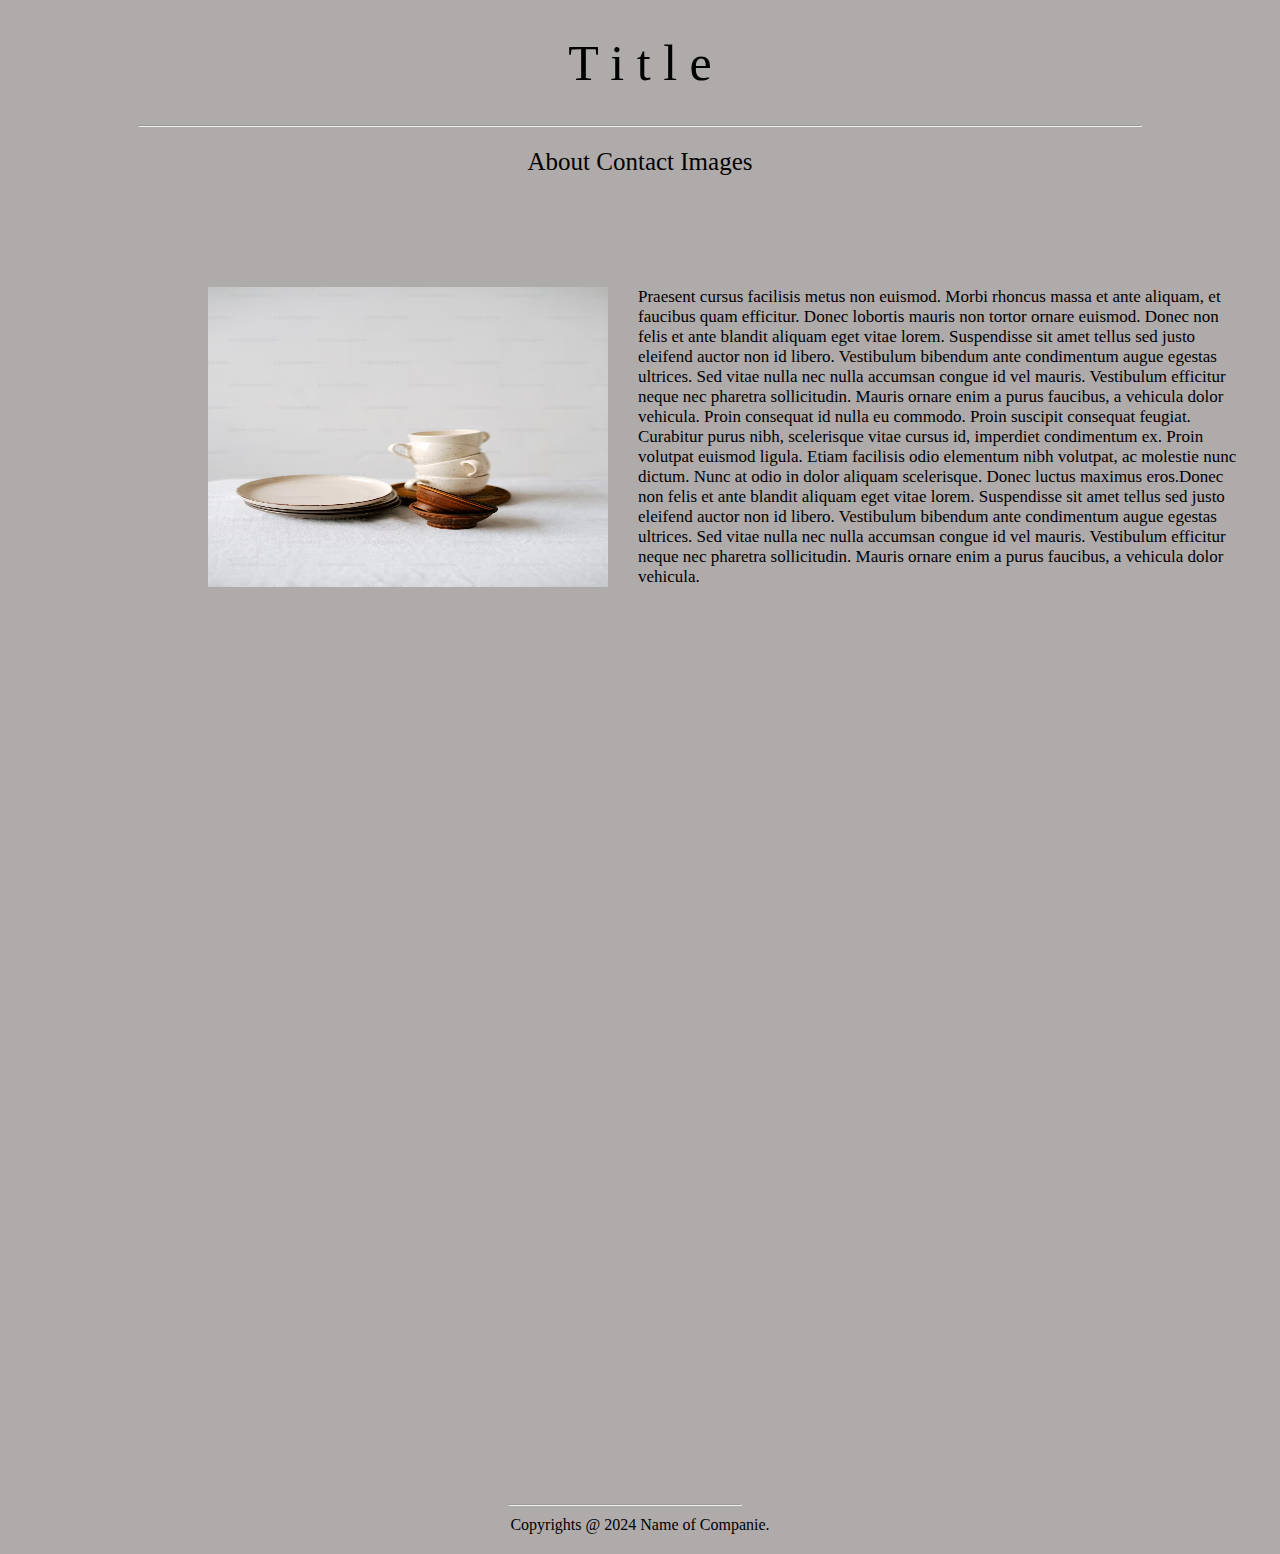
<file: index.html>
<!DOCTYPE html>
<html lang="en">



<head>
 
 <meta charset="utf-8">
 <title> T i t l e </title>
 <link rel="stylesheet" href="style.css">

</head>
 
 
 


<body>

<h1> T i t l e </h1> 
<hr id="hrtitle"/>

<h2>
<a href="link1.html">About</a>
<a href="link2.html">Contact</a>
<a href="link3.html">Images</a> 
</h2>



<img src="photos/dishes.avif" alt="img dishes"
 width="400px" height="300px">
<p>
    Praesent cursus facilisis metus non euismod. Morbi rhoncus massa et ante aliquam, et faucibus quam efficitur. Donec lobortis mauris non tortor ornare euismod. Donec non felis et ante blandit aliquam eget vitae lorem. Suspendisse sit amet tellus sed justo eleifend auctor non id libero. Vestibulum bibendum ante condimentum augue egestas ultrices. Sed vitae nulla nec nulla accumsan congue id vel mauris. Vestibulum efficitur neque nec pharetra sollicitudin. Mauris ornare enim a purus faucibus, a vehicula dolor vehicula. Proin consequat id nulla eu commodo. Proin suscipit consequat feugiat. Curabitur purus nibh, scelerisque vitae cursus id, imperdiet condimentum ex. Proin volutpat euismod ligula. Etiam facilisis odio elementum nibh volutpat, ac molestie nunc dictum. Nunc at odio in dolor aliquam scelerisque. Donec luctus maximus eros.Donec non felis et ante blandit aliquam eget vitae lorem. Suspendisse sit amet tellus sed justo eleifend auctor non id libero. Vestibulum bibendum ante condimentum augue egestas ultrices. Sed vitae nulla nec nulla accumsan congue id vel mauris. Vestibulum efficitur neque nec pharetra sollicitudin. Mauris ornare enim a purus faucibus, a vehicula dolor vehicula.
</p>





</body>

<hr id="hrfooter"/>
<footer>
    Copyrights @ 2024 Name of Companie.
</footer>

</html>
</file>
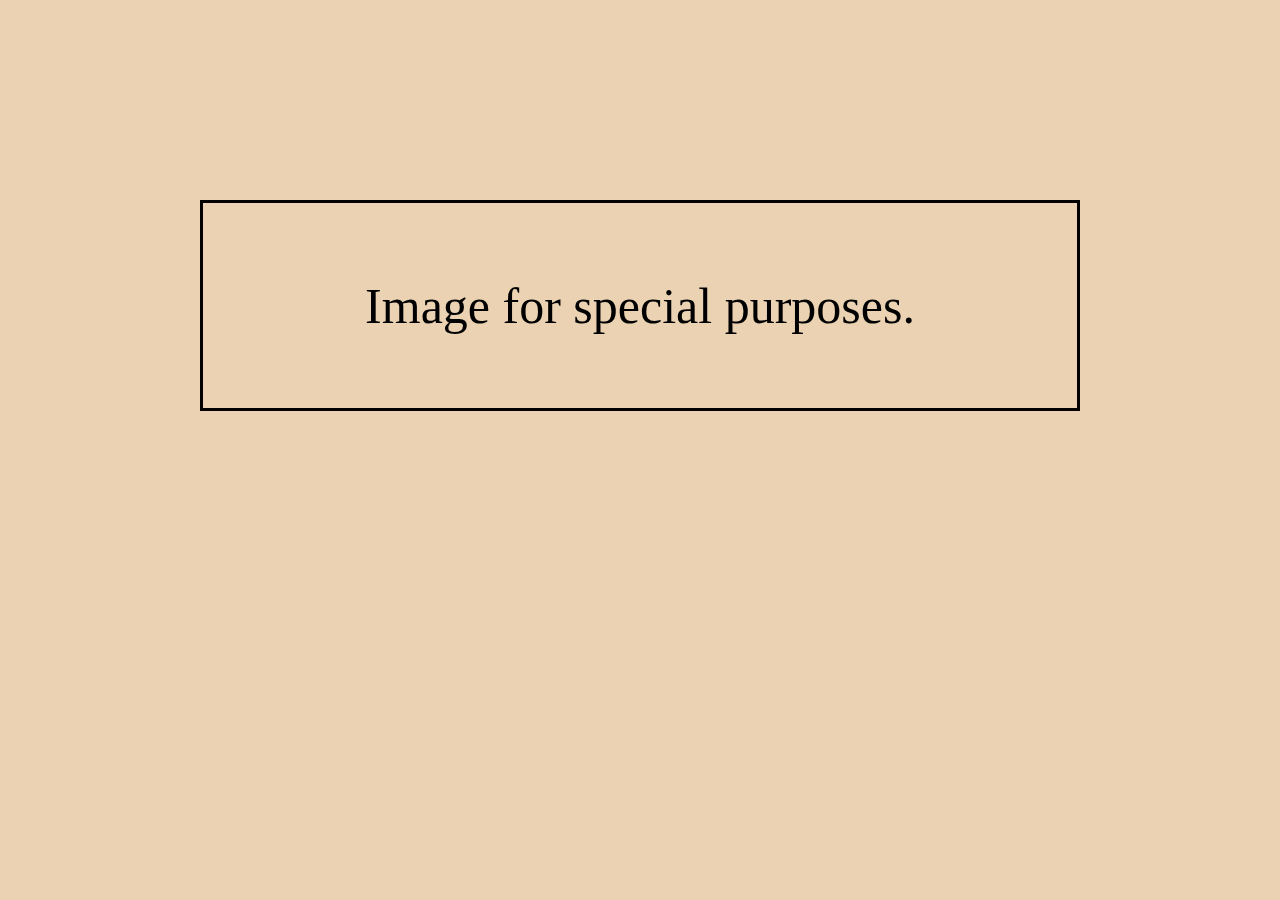
<file: img maker.html>
<!DOCTYPE html>
<html lang="en">



<head>
 
 <meta charset="utf-8">
 <title> Title </title>
 <link rel="stylesheet" href="style.css">

 <style>
    html { 
        text-align: center; 
        background-color: rgb(234, 210, 178);
        border: solid black;
        margin-top: 200px;
        margin-left: 200px;
        margin-right: 200px;
        padding: 40px 0px 40px 0px;
    }
    
 </style>
</head>
 
 
 


<body>

<h1> Image for special purposes.</h1>






</body>


<footer>
   
</footer>

</html>
</file>
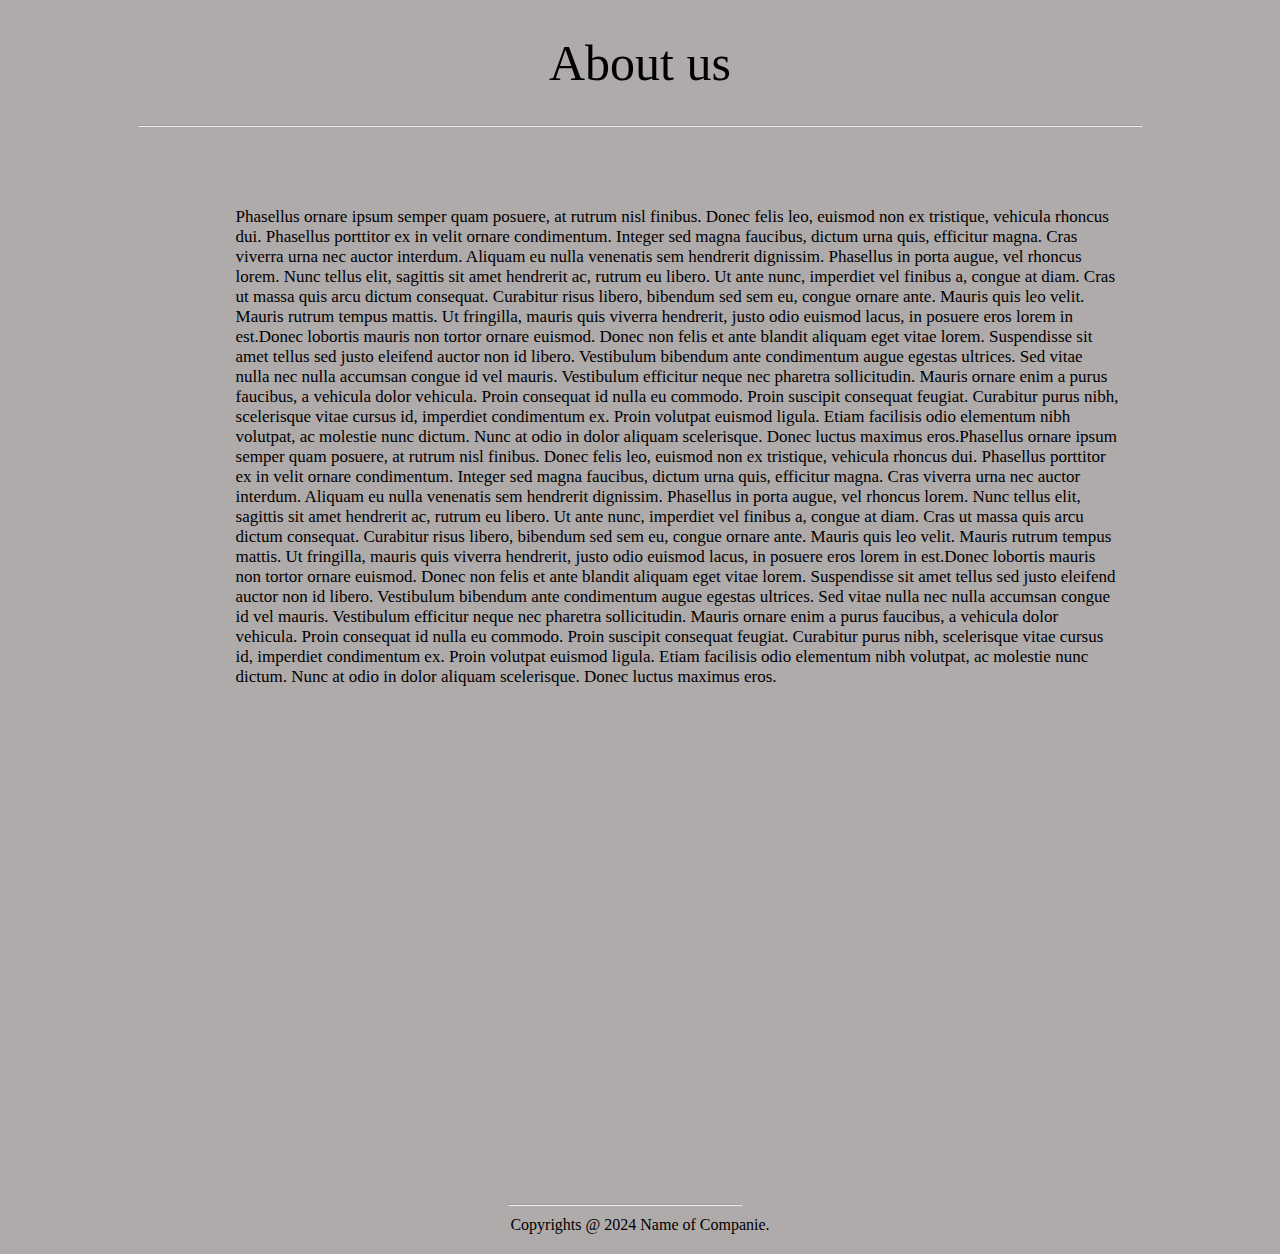
<file: link1.html>
<!DOCTYPE html>
<html lang="en">



<head>
 
 <meta charset="utf-8">
 <title> A b o u t </title>
 <link rel="stylesheet" href="link1.css">

</head>
 
 
 


<body>

<h1> About us </h1>
<hr id="hrtitle"/>
<h2>  </h2>
<p>
    Phasellus ornare ipsum semper quam posuere, at rutrum nisl finibus. Donec felis leo, euismod non ex tristique, vehicula rhoncus dui. Phasellus porttitor ex in velit ornare condimentum. Integer sed magna faucibus, dictum urna quis, efficitur magna. Cras viverra urna nec auctor interdum. Aliquam eu nulla venenatis sem hendrerit dignissim. Phasellus in porta augue, vel rhoncus lorem. Nunc tellus elit, sagittis sit amet hendrerit ac, rutrum eu libero. Ut ante nunc, imperdiet vel finibus a, congue at diam. Cras ut massa quis arcu dictum consequat. Curabitur risus libero, bibendum sed sem eu, congue ornare ante. Mauris quis leo velit. Mauris rutrum tempus mattis. Ut fringilla, mauris quis viverra hendrerit, justo odio euismod lacus, in posuere eros lorem in est.Donec lobortis mauris non tortor ornare euismod. Donec non felis et ante blandit aliquam eget vitae lorem. Suspendisse sit amet tellus sed justo eleifend auctor non id libero. Vestibulum bibendum ante condimentum augue egestas ultrices. Sed vitae nulla nec nulla accumsan congue id vel mauris. Vestibulum efficitur neque nec pharetra sollicitudin. Mauris ornare enim a purus faucibus, a vehicula dolor vehicula. Proin consequat id nulla eu commodo. Proin suscipit consequat feugiat. Curabitur purus nibh, scelerisque vitae cursus id, imperdiet condimentum ex. Proin volutpat euismod ligula. Etiam facilisis odio elementum nibh volutpat, ac molestie nunc dictum. Nunc at odio in dolor aliquam scelerisque. Donec luctus maximus eros.Phasellus ornare ipsum semper quam posuere, at rutrum nisl finibus. Donec felis leo, euismod non ex tristique, vehicula rhoncus dui. Phasellus porttitor ex in velit ornare condimentum. Integer sed magna faucibus, dictum urna quis, efficitur magna. Cras viverra urna nec auctor interdum. Aliquam eu nulla venenatis sem hendrerit dignissim. Phasellus in porta augue, vel rhoncus lorem. Nunc tellus elit, sagittis sit amet hendrerit ac, rutrum eu libero. Ut ante nunc, imperdiet vel finibus a, congue at diam. Cras ut massa quis arcu dictum consequat. Curabitur risus libero, bibendum sed sem eu, congue ornare ante. Mauris quis leo velit. Mauris rutrum tempus mattis. Ut fringilla, mauris quis viverra hendrerit, justo odio euismod lacus, in posuere eros lorem in est.Donec lobortis mauris non tortor ornare euismod. Donec non felis et ante blandit aliquam eget vitae lorem. Suspendisse sit amet tellus sed justo eleifend auctor non id libero. Vestibulum bibendum ante condimentum augue egestas ultrices. Sed vitae nulla nec nulla accumsan congue id vel mauris. Vestibulum efficitur neque nec pharetra sollicitudin. Mauris ornare enim a purus faucibus, a vehicula dolor vehicula. Proin consequat id nulla eu commodo. Proin suscipit consequat feugiat. Curabitur purus nibh, scelerisque vitae cursus id, imperdiet condimentum ex. Proin volutpat euismod ligula. Etiam facilisis odio elementum nibh volutpat, ac molestie nunc dictum. Nunc at odio in dolor aliquam scelerisque. Donec luctus maximus eros.
</p>






</body>

<hr id="hrfooter"/>
<footer>
    Copyrights @ 2024 Name of Companie.
</footer>

</html>
</file>
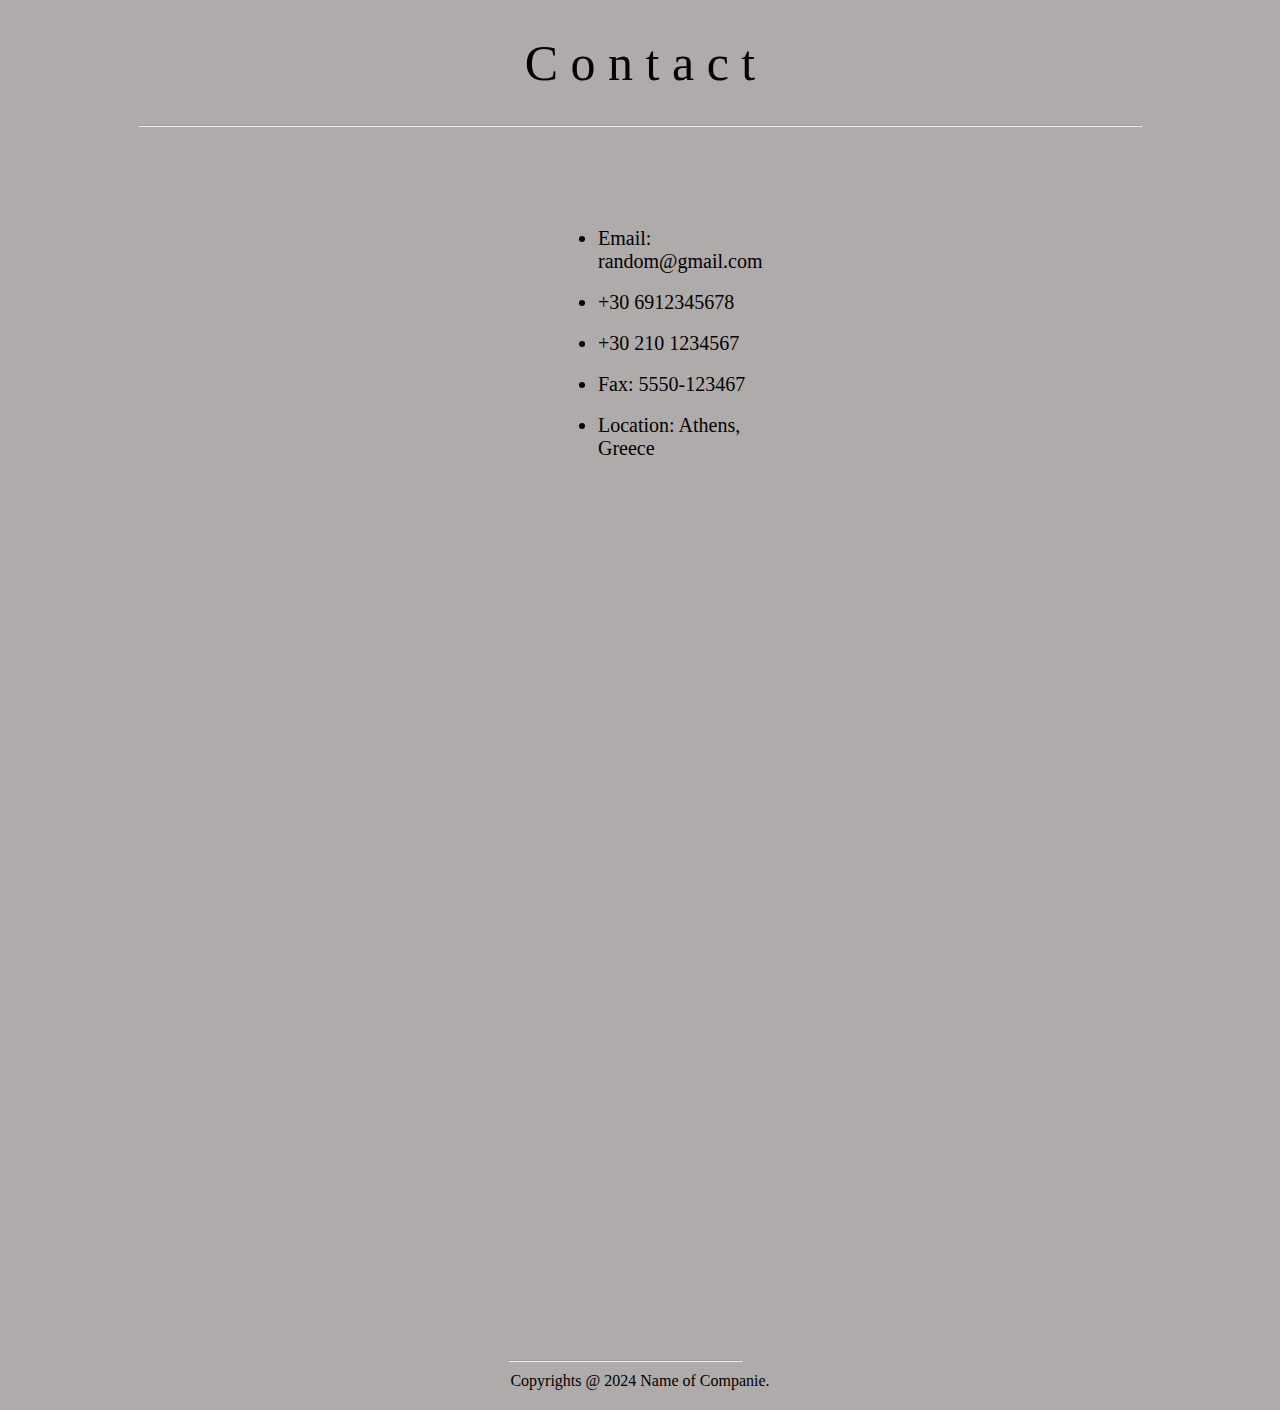
<file: link2.html>
<!DOCTYPE html>
<html lang="en">



<head>
 
 <meta charset="utf-8">
 <title> C o n t a c t </title>
 <link rel="stylesheet" href="link2.css">

</head>
 
 
 


<body>

<h1> C o n t a c t </h1>
<hr id="hrtitle"/>
<h2> </h2>
<div>
    <ul>
        <li>Email: random@gmail.com</li> <br>
        <li>+30 6912345678</li> <br>
        <li>+30 210 1234567</li> <br>
        <li>Fax: 5550-123467</li> <br>
        <li>Location: Athens, Greece</li>
    </ul>
</div>






</body>

<hr id="hrfooter"/>
<footer>
    Copyrights @ 2024 Name of Companie.
</footer>

</html>
</file>
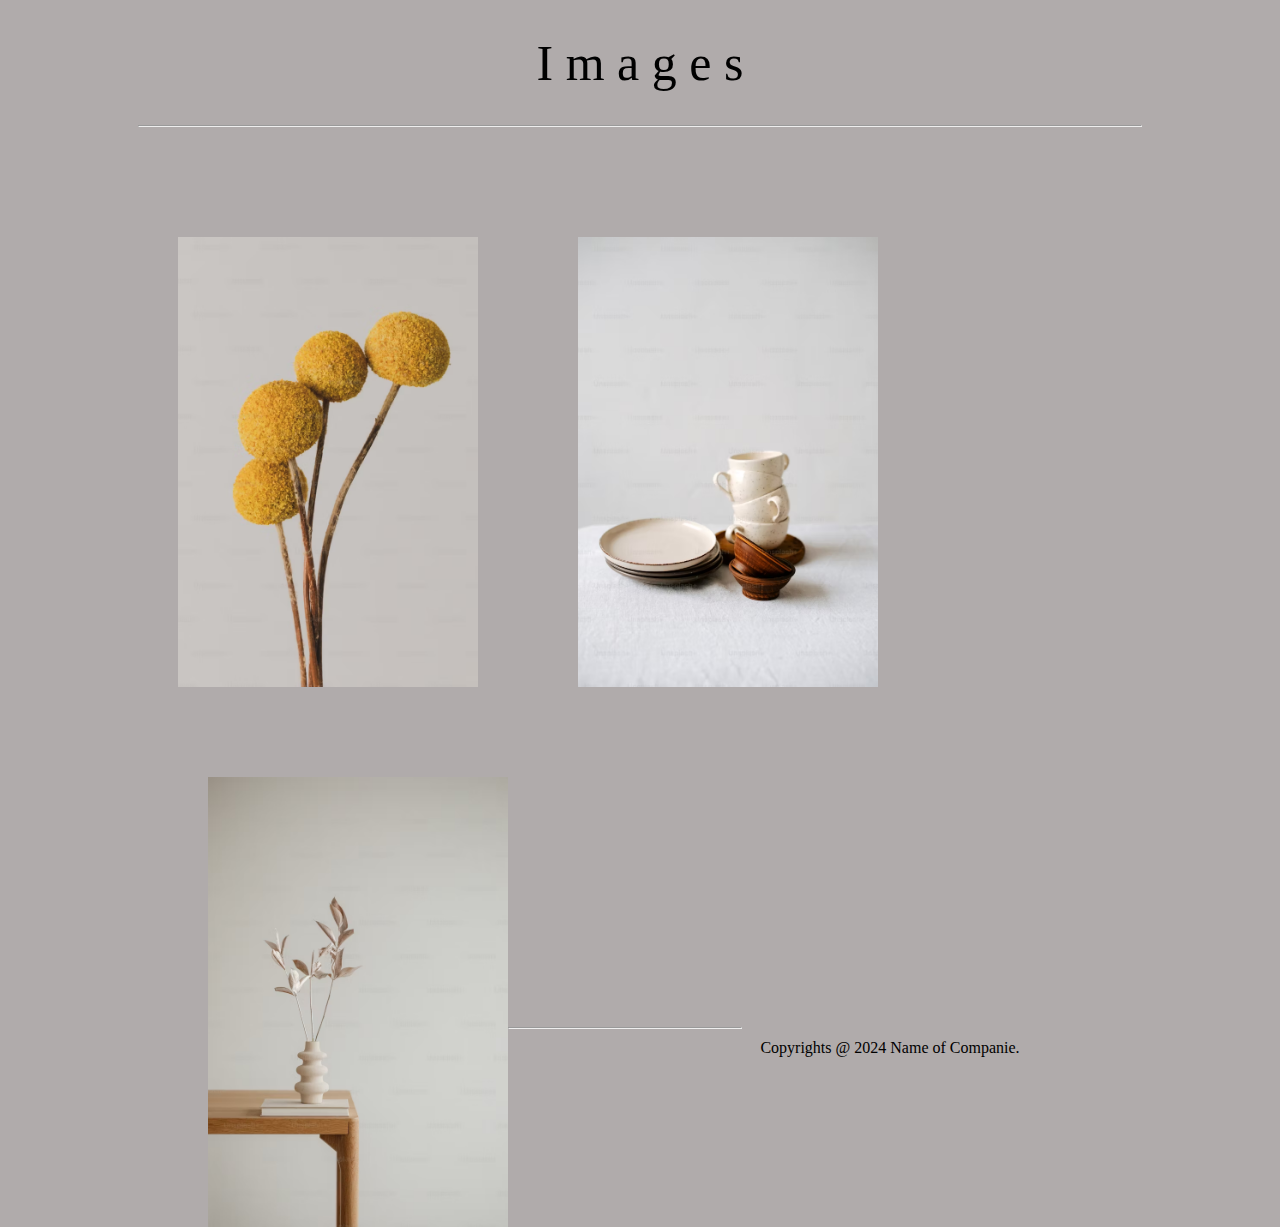
<file: link3.html>
<!DOCTYPE html>
<html lang="en">



<head>
 
 <meta charset="utf-8">
 <title> I m a g e s </title>
 <link rel="stylesheet" href="link3.css">

</head>
 
 
<body>

<h1> I m a g e s </h1>
<hr id="hrtitle"/>
<h2> </h2>


<img id="img1" src="photos/flowers.avif" alt="flowers"
 width="300px"
 height="450px">

<img id="img2" src="photos/dishes.avif" alt="dishes"
 width="300px"
 height="450px">


<img id="img3" src="photos/ph2.avif" alt="flower 2"
  width="300px"
  height="450px">






</body>

<hr id="hrfooter"/>
<footer>
    Copyrights @ 2024 Name of Companie.
</footer>

</html>
</file>
<file: style.css>
html {
    background-color: rgb(176, 171, 171);
}

h1 {
    font-size: 50px;
    font-weight: 100;
    font-family: 'Times New Roman', Times, serif;
    text-align: center;
}

#hrtitle {
    margin-left: 130px;
    margin-right: 130px;
}

h2 {
    text-align: center;
    font-size: 25px;
    font-family: 'Times New Roman', Times, serif;
    font-weight: 400;
}

a {
    text-decoration: none;
    color: black;
}

img {
    margin-left: 200px;
    margin-top: 90px;
    float: left;
}

p {
    font-size: 17px;
    display: inline-block;
    width: 610px;
    margin-left: 30px;
    margin-top: 90px;
}

#hrfooter {
    margin-top: 900px;
    margin-left: 500px;
    margin-right: 530px;
}

footer {
    text-align: center;
    margin-top: 10px;
    margin-bottom: 20px;
}
</file>
<file: link1.css>
html {
    background-color: rgb(176, 171, 171);
}

h1 {
    font-size: 50px;
    font-weight: 100;
    font-family: 'Times New Roman', Times, serif;
    text-align: center;
}

#hrtitle {
    margin-left: 130px;
    margin-right: 130px;
}

h2 {
    text-align: center;
    font-family: 'Times New Roman', Times, serif;
    font-weight: 400;
}

a {
    text-decoration: none;
    color: black;
}

img {
    margin-left: 200px;
    margin-top: 90px;
    float: left;
}

p {
    font-size: 17px;
    display: inline-block;
    width: 70%;
    margin-left: 18%;
    margin-top: 60px;
}

#hrfooter {
    margin-top: 500px;
    margin-left: 500px;
    margin-right: 530px;
}

footer {
    text-align: center;
    margin-top: 10px;
    margin-bottom: 20px;
}
</file>
<file: link2.css>
html {
    background-color: rgb(176, 171, 171);
}

h1 {
    font-size: 50px;
    font-weight: 100;
    font-family: 'Times New Roman', Times, serif;
    text-align: center;
}

#hrtitle {
    margin-left: 130px;
    margin-right: 130px;
}

h2 {
    text-align: center;
    font-family: 'Times New Roman', Times, serif;
    font-weight: 400;
}

a {
    text-decoration: none;
    color: black;
}

img {
    margin-left: 200px;
    margin-top: 90px;
    float: left;
}

p {
    font-size: 17px;
    display: inline-block;
    width: 610px;
    margin-left: 30px;
    margin-top: 90px;
}

#hrfooter {
    margin-top: 900px;
    margin-left: 500px;
    margin-right: 530px;
}

footer {
    text-align: center;
    margin-top: 10px;
    margin-bottom: 20px;
}

div {
    margin-left: 550px;
    margin-right: 500px;
    margin-top: 100px;
}

li {
    font-size: 20px;
}
</file>
<file: link3.css>
html {
    background-color: rgb(176, 171, 171);
}

h1 {
    font-size: 50px;
    font-weight: 100;
    font-family: 'Times New Roman', Times, serif;
    text-align: center;
}

#hrtitle {
    margin-left: 130px;
    margin-right: 130px;
}

h2 {
    text-align: center;
    font-family: 'Times New Roman', Times, serif;
    font-weight: 400;
}

a {
    text-decoration: none;
    color: black;
}

img {
    margin-left: 200px;
    margin-top: 90px;
    float: left;
}

p {
    font-size: 17px;
    display: inline-block;
    width: 610px;
    margin-left: 30px;
    margin-top: 90px;
}

#hrfooter {
    margin-top: 900px;
    margin-left: 500px;
    margin-right: 530px;
}

footer {
    text-align: center;
    margin-top: 10px;
    margin-bottom: 20px;
}

#img1 { 
    margin-right: -100px;
    margin-left: 170px;
}

#img2 {
   margin-right: -100px;
}
</file>
